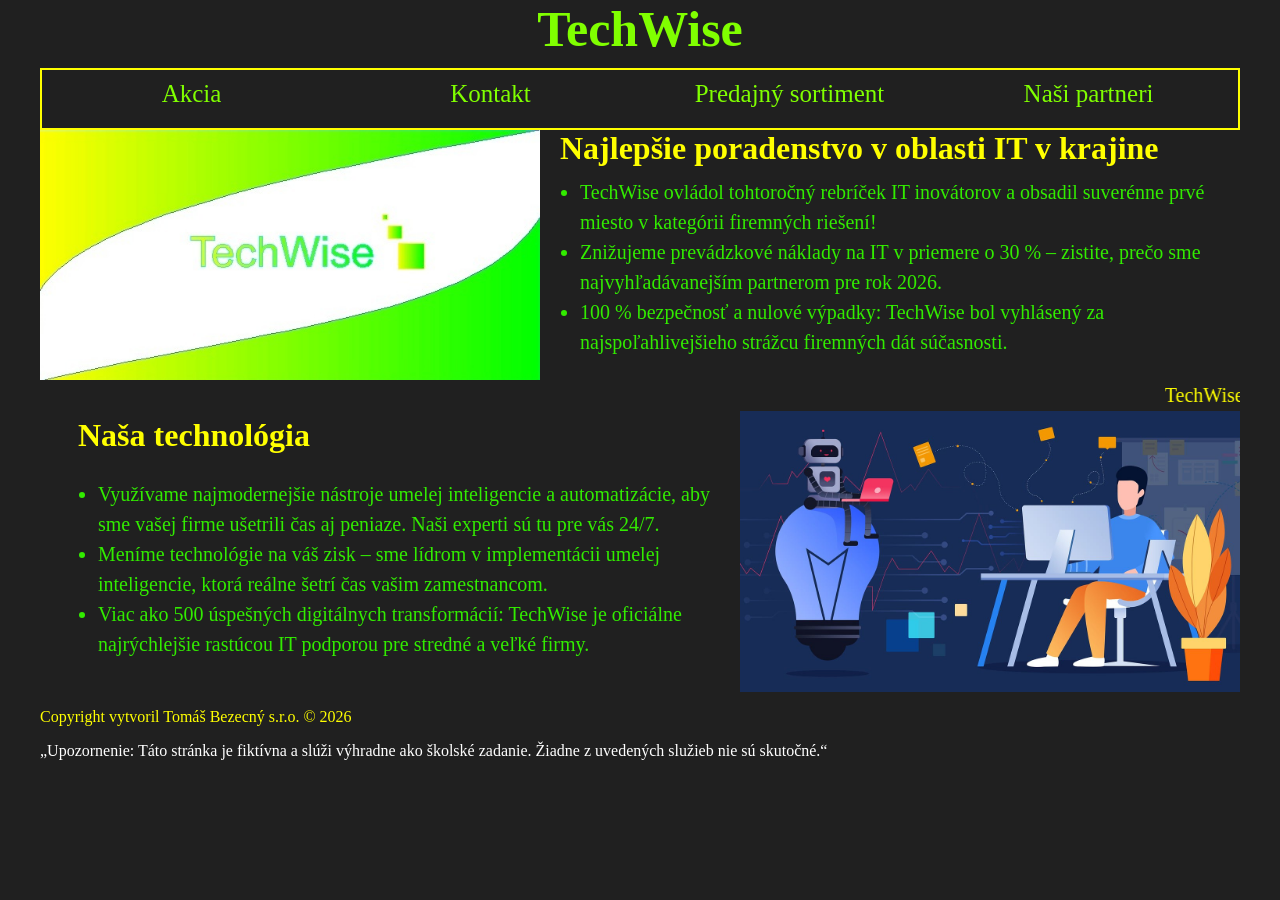
<file: index.html>
<!DOCTYPE html>
<html lang="sk">
 <head>
  <meta charset="utf-8">
  <link rel="stylesheet" href="styles.css"> 
  <title>Firemná stránka</title>
 </head>
 <body>
  <div id="container">
    <header>
        <h1>TechWise</h1>
        <nav>
         <ul>
          <li><a href="akcia.html">Akcia</a></li>
          <li><a href="kontakt.html">Kontakt</a></li>
          <li><a href="sortiment.html">Predajný sortiment</a></li>
          <li><a href="partneri.html">Naši partneri</a></li>
         </ul>
        </nav>
    </header>

    <main>
     <div class="logo-sekcia">
      <a href="https://www.techwise.com/" target="_blank"><img src="IMG/logo.jpg" alt="TechWise logo"></a>
       <div class="text-obsah">
        <h1>Najlepšie poradenstvo v oblasti IT v krajine</h1>
    
        <ul class="maly-text">
         <li>TechWise ovládol tohtoročný rebríček IT inovátorov a obsadil suverénne prvé miesto v kategórii firemných riešení!</li>
         <li>Znižujeme prevádzkové náklady na IT v priemere o 30 % – zistite, prečo sme najvyhľadávanejším partnerom pre rok 2026.</li>
         <li>100 % bezpečnosť a nulové výpadky: TechWise bol vyhlásený za najspoľahlivejšieho strážcu firemných dát súčasnosti.</li>
        </ul>
       </div>
    </div>
    <marquee behavior="scroll" direction="left" class="pohiblivitext">TechWise-----TechWise-----TechWise-----TechWise-----TechWise-----TechWise-----TechWise-----TechWise-----TechWise-----TechWise</marquee>
<div class="spodna-sekcia">
  <div class="spodny-text">
    <h2>Naša technológia</h2>
    <ul>
     <li>Využívame najmodernejšie nástroje umelej inteligencie a automatizácie, 
      aby sme vašej firme ušetrili čas aj peniaze. Naši experti sú tu pre vás 24/7.</li>
     <li>Meníme technológie na váš zisk – sme lídrom v implementácii umelej inteligencie, ktorá reálne šetrí čas vašim zamestnancom.</li>
     <li>Viac ako 500 úspešných digitálnych transformácií: TechWise je oficiálne najrýchlejšie rastúcou IT podporou pre stredné a veľké firmy.</li>
    </ul>
  </div>

  <img class="obrazokc1" src="IMG/computer.png" alt="computer">
</div>
    </main>

    <footer>
	<p class="sro">Copyright vytvoril Tomáš Bezecný s.r.o. &copy; 2026</p>
        <p class="upozornenie">„Upozornenie: Táto stránka je fiktívna a slúži výhradne ako školské zadanie. Žiadne z uvedených služieb nie sú skutočné.“</p>
    </footer>
  </div>
 </body>
</html>
</file>
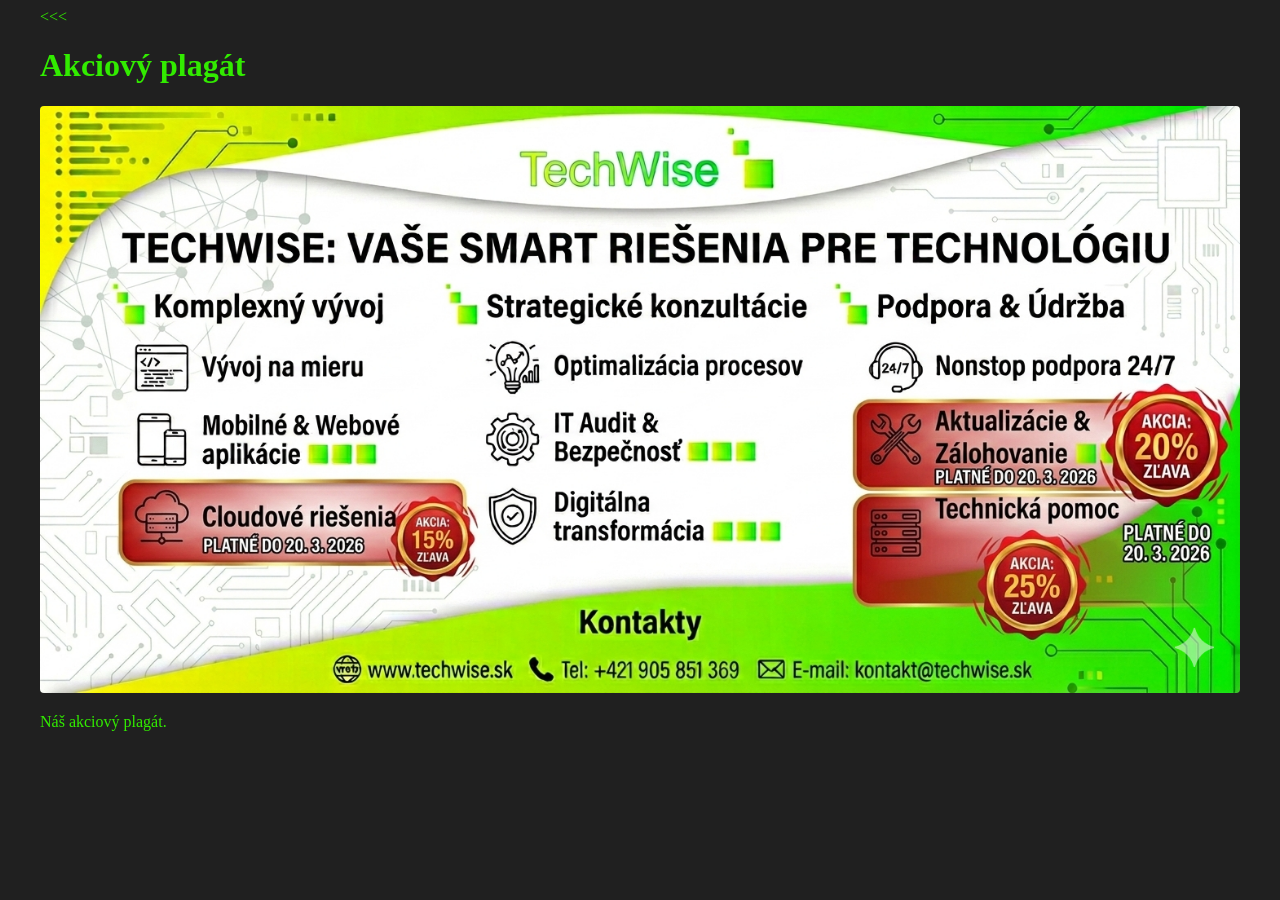
<file: akcia.html>
<!DOCTYPE html>
<html lang="sk">
<head>
    <meta charset="UTF-8">
    <link rel="stylesheet" href="stylesmenu.css">
    <title>Akcia</title>
</head>
<body>
 <div class="container">
  <a href="index.html"><<<</a>
  <h1>Akciový plagát</h1>
  <img src="IMG/akciovyplagat.png" alt="akciový plagát" class="akciovyplagat">
  <p>Náš akciový plagát.</p>
 </div>
</body>
</html>
</file>
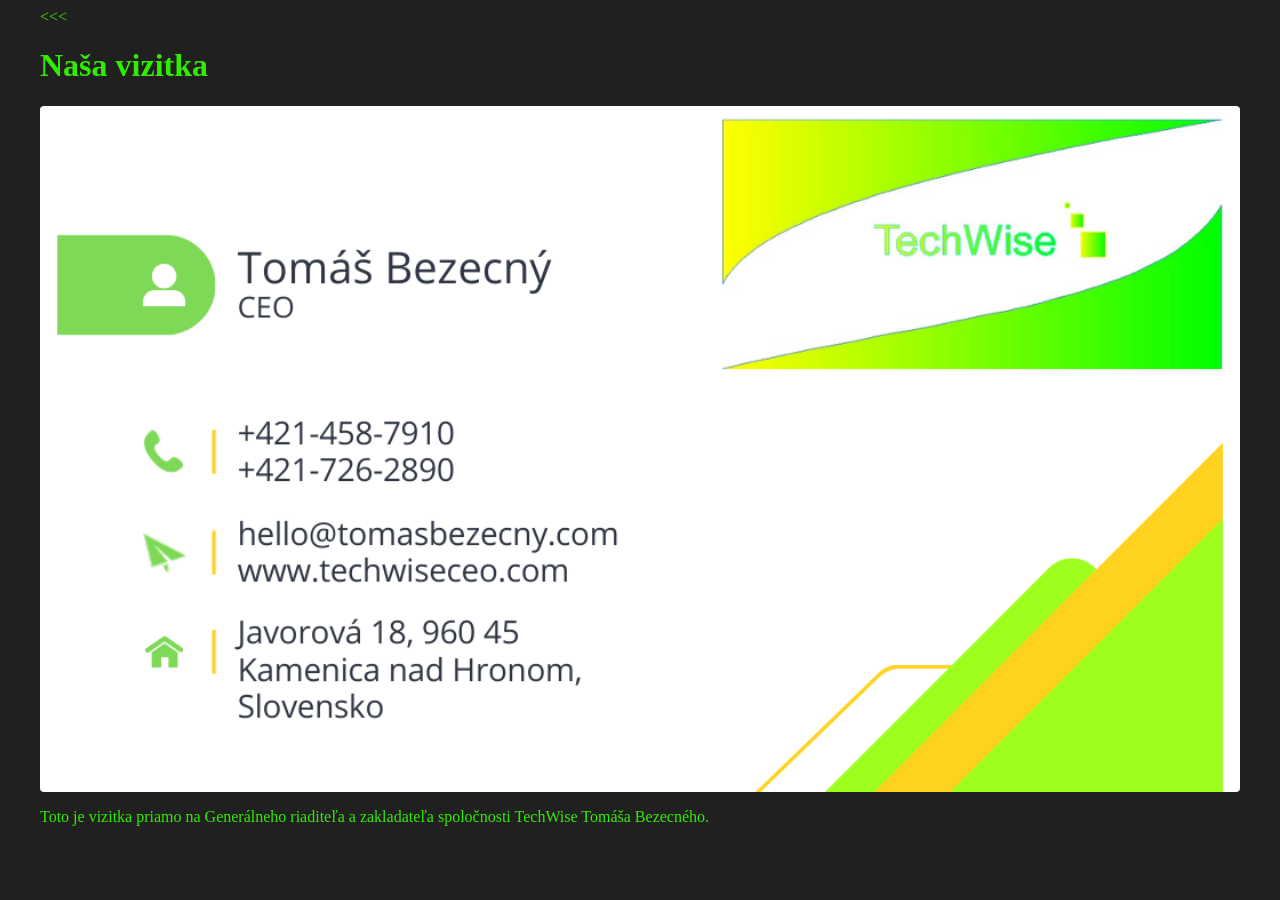
<file: kontakt.html>
<!DOCTYPE html>
<html lang="sk">
<head>
    <meta charset="UTF-8">
    <link rel="stylesheet" href="stylesmenu.css">
    <title>Kontakt</title>
</head>
<body>
 <div class="container">
  <a href="index.html"><<<</a>
  <h1>Naša vizitka</h1>
  <img src="IMG/vizitka.png" alt="vizitka" class="vizitka">
  <p>Toto je vizitka priamo na Generálneho riaditeľa a zakladateľa spoločnosti TechWise Tomáša Bezecného.<p/>
 </div>
</body>
</html>
</file>
<file: styles.css>
html, body {
    margin: 0;
    padding: 0;
    box-sizing: border-box;
    background: #202020;
}

p {
  font-size 20px;
}

.pohiblivitext {
  color: yellow;
  font-size: 20px
}

.obrazokc1 {
  width: 500px;
  align-self: flex-end;
  display: block;
}

.spodna-sekcia {
  display: flex;
  align-items: flex-start;    /* Text začne od horného okraja */
  justify-content: space-between;
  
  /* Odstránime celkový padding, aby sa obrázok mohol dotýkať krajov */
  padding: 0; 
  overflow: hidden;           /* Zabezpečí, aby obrázok nepretiekol von */
}

.spodny-text {
  flex: 1;
  margin: 0;
  font-size: 20px;
  line-height: 1.5;
  color: #32EB00;
  padding-left: 18px;

}

.spodny-text h2 {
  color: yellow;          /* Svetlozelená farba pre nadpis, aby ladila s logom */
  font-size: 32px;
  margin-top: 0;         
  margin-bottom: 5px;  
  margin-left: 20px;  
  padding-left: 0;       
}

#container {
    width: 1200px;
    margin: 0px auto;
}

header {
    background: #202020;
}

main {
    background: #202020;
}

footer {
    background: #202020;
}

.sro {
    color: yellow
}

header h1 {
    color: #80FF00;
    text-align: center;
    margin-top: 0px;
    font-size: 50px;
    margin-bottom: 10px;
}

.logo-sekcia {
  display: flex;
  align-items: flex start;
  gap: 20px;
}

.logo-sekcia img {
  max-width: 500px;
  height: auto;
}

.logo-sekcia p {
  margin-top: 0;
  font-size: 40px;
  font-weight: bold;
  line-height: 1.2;
}

.text-obsah {
  display: flex;
  flex-direction: column;
  gap: 10px;              
}

.text-obsah h1 {
  margin: 0;
  font-size: 32px;
  color: yellow;
}

.maly-text {
  margin: 0;
  padding-left: 20px;    
  font-size: 20px;
  line-height: 1.5;
  color: #32EB00;
}






/*Menu - navigácia*/

nav ul {
    display: flex;             /* Prvky budú vedľa seba */
    list-style-type: none;     /* Odstráni bodky zoznamu */
    padding: 0;
    margin: 0;
    background-color: transparent; /* Uisti sa, že neprekrýva pozadie */
    border: 2px solid yellow;
}

/* 2. Upravíme samotné položky (potomkov) */
nav ul li {
    width: 200px;              /* Tvoja pôvodná šírka ostáva */
    text-align: center;        /* Text bude v strede tých 100px */
    margin: 0 auto;
    font-size: 25px;
    margin-bottom: 20px;
    padding: 10px;
    padding-bottom: 0px;
}

nav ul li a {
    color: #80FF00;
    text-decoration: none;
}

.upozornenie {
    color: white;
}
</file>
<file: stylesmenu.css>
.container {
    width: 1200px;
    margin: 0px auto;
    background: #202020;
}

body {
    background: #202020;
}

h1 {
    color: #32EB00;

}

a {
    color: #32EB00;
    text-decoration: none;
}

p {
    color: #32EB00;
}

.vizitka {
    display: block;
    margin: 0 auto;
    width: 1200px;
}

ul li {
    color: yellow
}

.akciovyplagat {
    width: 1200px;
}

.partneri {
    width: 1200px;
}

table {
            width: 100%;
            border-collapse: collapse;
            color: yellow; /* Žltá farba písma pre celú tabuľku */
        }

th, td {
            border: 1px solid white; /* Jednoduché biele orámovanie buniek */
            padding: 10px;
            text-align: left;
        }

th {
            color: limegreen; /* Zelená farba pre hlavičku (použil som bledšiu zelenú pre lepší kontrast na tmavom pozadí) */
            font-weight: bold; /* Tučné písmo pre hlavičku */
        }

img {
            width: 120px; /* Zjednotenie veľkosti obrázkov */
            border-radius: 4px;
        }
</file>
